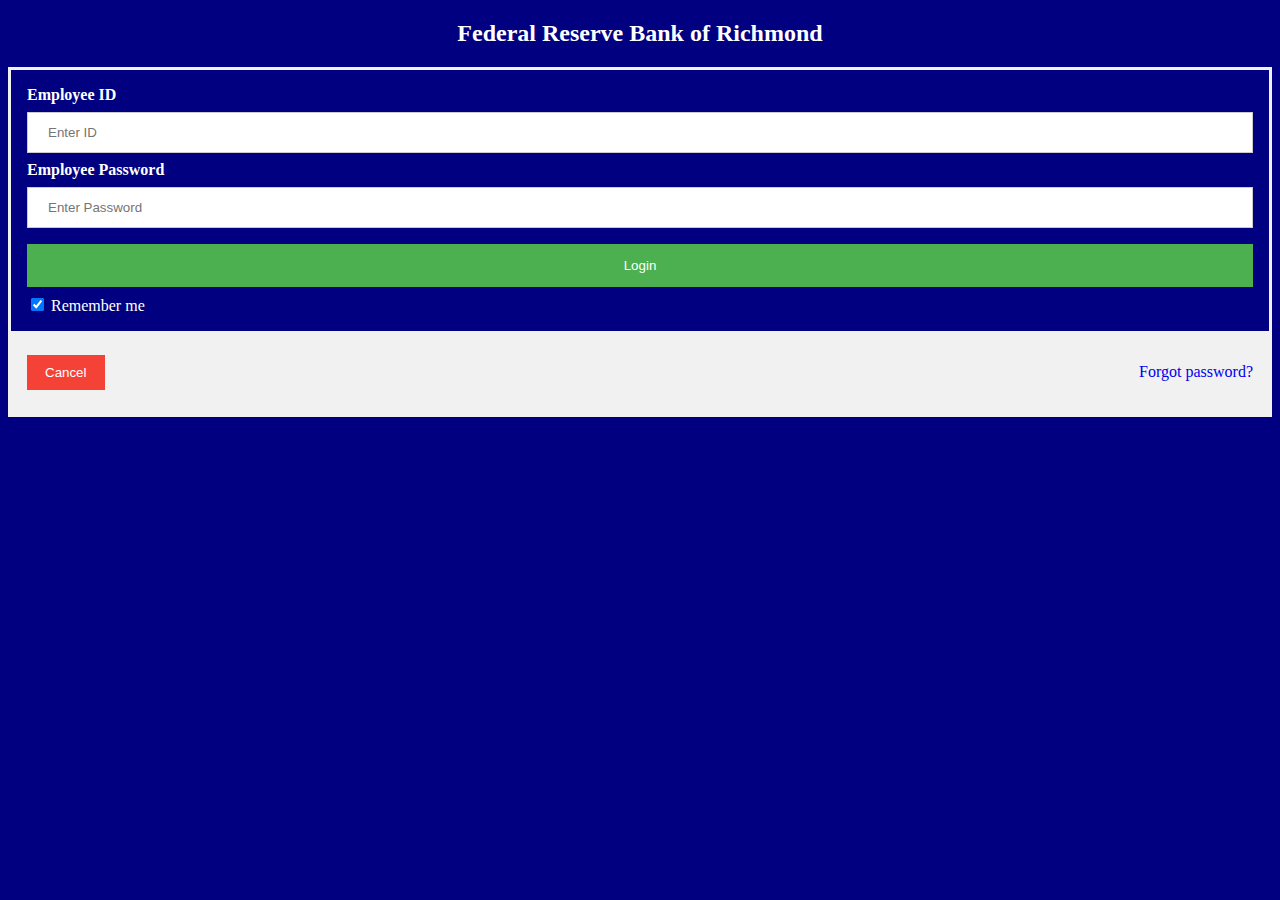
<file: index.html>
<!DOCTYPE HTML>
<html>
    <head>
        <meta charset="UTF-8">
        <title>Federal Reserve Bank of Richmond</title>
        <meta name="viewport" content="width=device-width, initial-scale=1">
        <link rel="stylesheet" type="text/css" href="cssForms.css">
    </head>
    <body>
        <h2><center>Federal Reserve Bank of Richmond</center></h2>
        <form action="spots.html" method="post">

  <div class="container">
    <label for="uname"><b>Employee ID</b></label>
    <input type="text" placeholder="Enter ID" name="uname" required>

    <label for="psw"><b>Employee Password</b></label>
    <input type="password" placeholder="Enter Password" name="psw" required>
        
    <button type="submit">Login</button>
    <label>
      <input type="checkbox" checked="checked" name="remember"> Remember me
    </label>
  </div>

  <div class="container" style="background-color:#f1f1f1">
    <button type="button" class="cancelbtn">Cancel</button>
      <span class="psw"><a href="#">Forgot password?</a></span>
  </div>
        </form>
    </body>
</html>
</file>
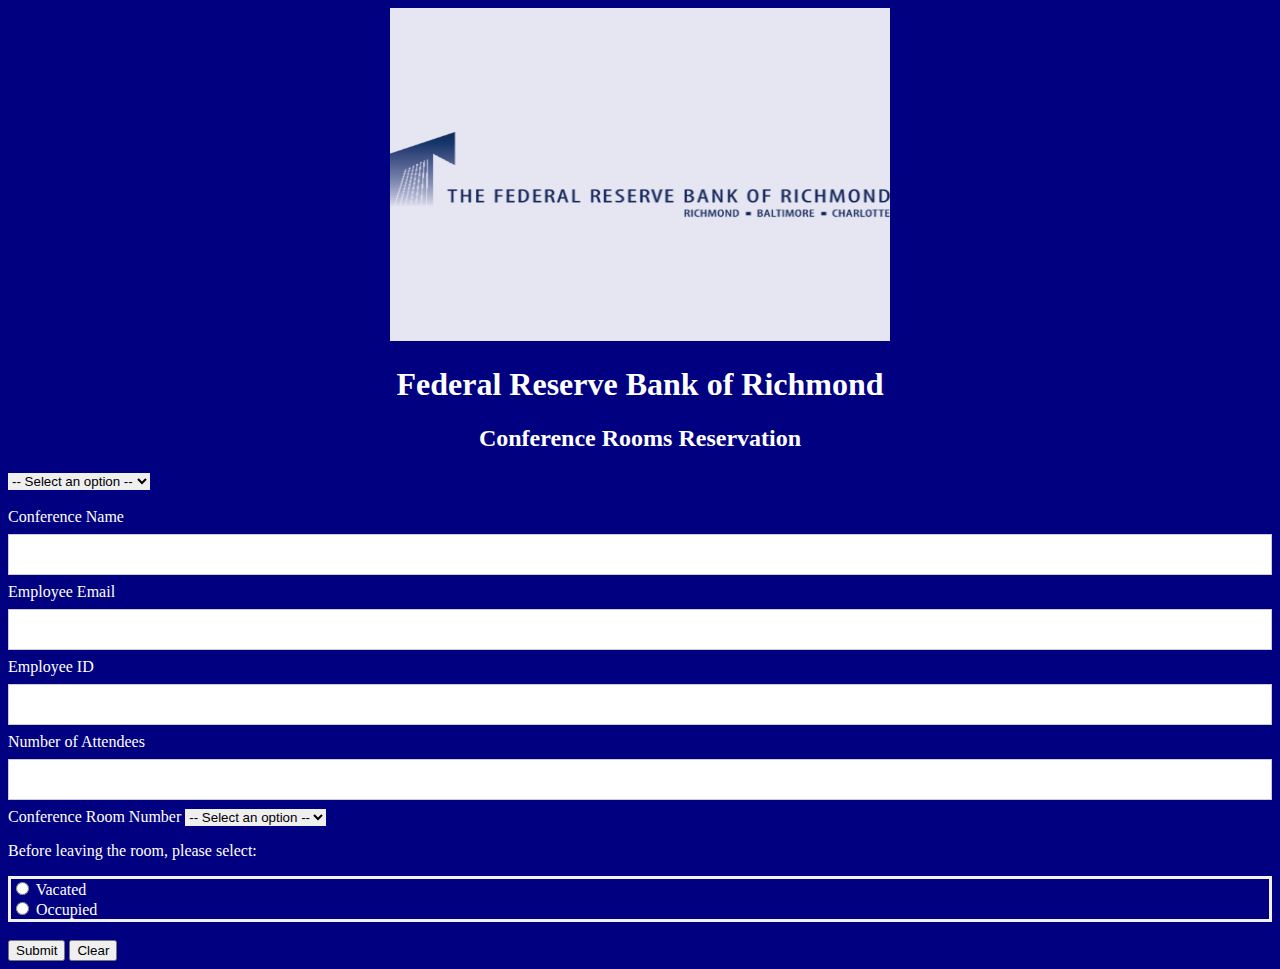
<file: conference.html>
<!DOCTYPE HTML>
<html>
<head>
     <link rel="stylesheet" type="text/css" href="cssForms.css">
    <center><img src="federalreserv.png" alt="Federal Reserve" width="500" height="333"></center>
</head>
<body>
    <h1><center>Federal Reserve Bank of Richmond</center></h1>   
        
        <h2><center>Conference Rooms Reservation</center></h2>
    <div class="dropdown">
		<div class="dropdown-content">
			<select>
                <option disabled selected value> -- Select an option -- </option>
                <option id = "selected" href="#">Already RESERVED</option>
                <option>Still available</option>
            </select>
		</div>
	</div>
    <br>
    <TR>
        <TD>Conference Name</TD>
        <TD ALIGN="left"><INPUT TYPE="text" SIZE="25" NAME="cname"></INPUT>
        </TD>
    </TR>
    <TR>
        <TD>Employee Email</TD>
        <TD ALIGN="left"><INPUT TYPE="text" SIZE="25" NAME="email"></INPUT>
        </TD>
    </TR>
    <TR>
        <TD>Employee ID</TD>
        <TD ALIGN="left"><INPUT TYPE="text" SIZE="25" NAME="eid"></INPUT>
        </TD>
    </TR>
    <TR>
        <TD>Number of Attendees</TD>
        <TD ALIGN="left"><INPUT TYPE="text" SIZE="25" NAME="numbofatt"></INPUT>
        </TD>
        <TR>
			<TD class = "select">Conference Room Number </TD>
			<TD ALIGN="center">
				<select>   
                    <option disabled selected value> -- Select an option -- </option>
					<option value="A1015">Room A1015</option>
					<option value="B2105">Room B2105</option>
					<option value="C3112">Room C3112</option>
					<option value="D4004">Room D4004</option>
					<option value="B2005">Room B2005</option>
					<option value="C3016">Room C3016</option>
					<option value="D4010">Room D4010</option>
				</select>
			</TD> 
    </TR>  
        </TR>
    <p>Before leaving the room, please select:</p>
    <form>
        
        <input type="radio" name="employee" value="vacated"> Vacated <br>
        <input type="radio" name="employee" value="occupied"> Occupied <br> 
    </form>
    <br>
        <INPUT TYPE="submit" VALUE="Submit"></INPUT>
        <INPUT TYPE="reset" VALUE="Clear"></INPUT>
    </body>
</html>
</file>
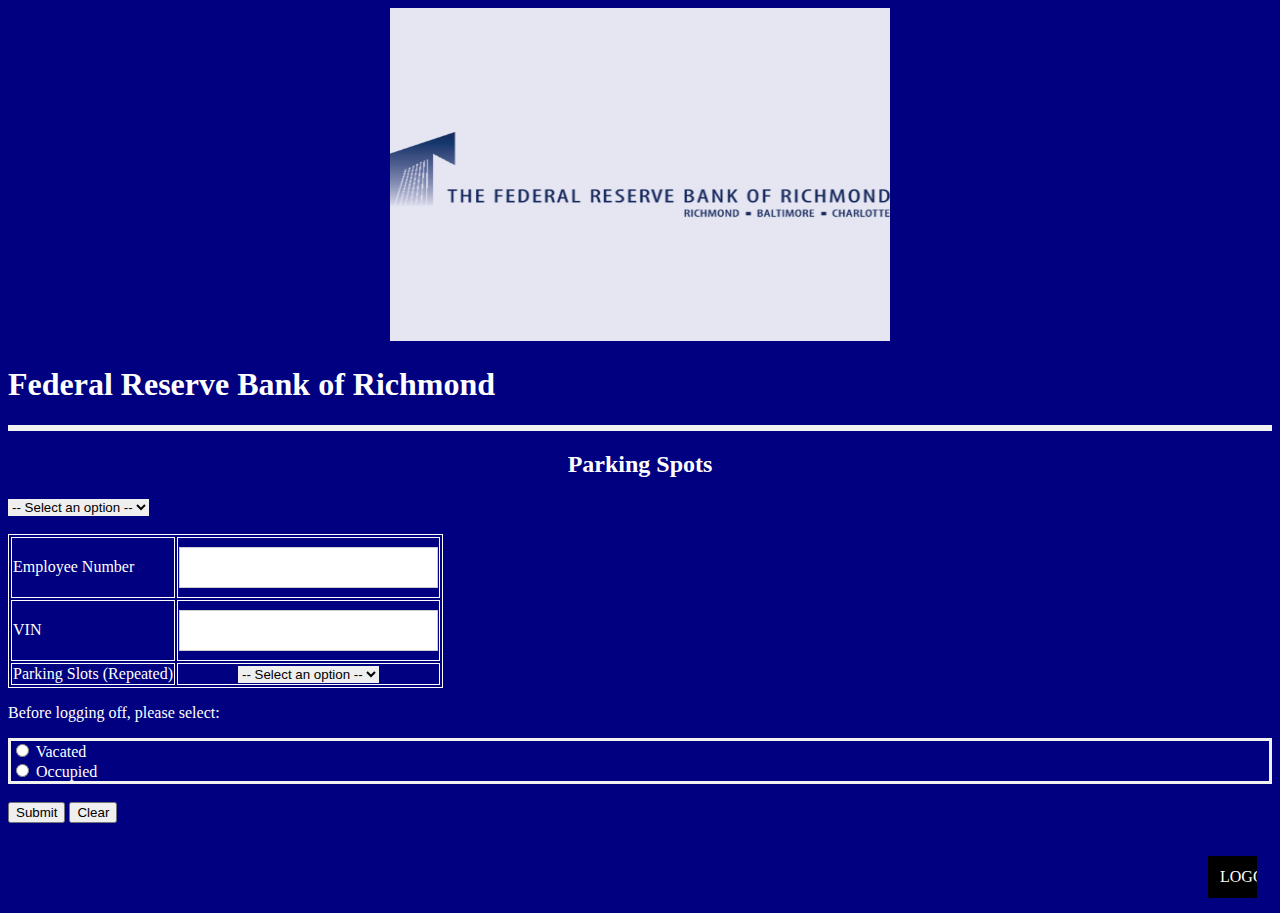
<file: spots.html>
<!DOCTYPE HTML>
<html>
<head>
     <link rel="stylesheet" type="text/css" href="cssForms.css">
    <script>var objSelect = document.getElementById();</script>
    <center><img src="federalreserv.png" alt="Federal Reserve" width="500" height="333"></center>
</head>
<body>
  <h1> Federal Reserve Bank of Richmond</h1>  
  
    <form action="conference.html" method="post"> </form>
        
        <h2><center>Parking Spots</center></h2>
    <div class="dropdown">
		<div class="dropdown-content">
			<select>
                <option disabled selected value required> -- Select an option -- </option>
                <option id = "selected" href="#">Already reserved</option>
                <option>Still available</option>
            </select>
		</div>
	</div>
    <br>
<TABLE BORDER="0">
    <TR>
        <TD>Employee Number</TD>
        <TD ALIGN="left"><INPUT TYPE="text" SIZE="25" NAME="enumb" required></INPUT>
        </TD>
    </TR>
    <TR>
        <TD>VIN</TD>
        <TD ALIGN="left"><INPUT TYPE="text" SIZE="25" NAME="vin" required></INPUT>
        </TD>
    </TR>
        <TR>
			<TD class = "select" required>Parking Slots (Repeated) </TD>
			<TD ALIGN="center">
				<select>   
                    <option disabled selected value> -- Select an option -- </option>
					<option value="001">Slot 001</option>
					<option value="002">Slot 002</option>
					<option value="003">Slot 003</option>
					<option value="004">Slot 004</option>
					<option value="005">Slot 005</option>
					<option value="006">Slot 006</option>
					<option value="007">Slot 007</option>
					<option value="008">Slot 008</option>
					<option value="009">Slot 009</option>
					<option value="010">Slot 010</option>
					<option value="011">Slot 011</option>
					<option value="012">Slot 012</option>
					<option value="013">Slot 013</option>
					<option value="014">Slot 014</option>
					<option value="015">Slot 015</option>
					<option value="016">Slot 016</option>
					<option value="017">Slot 017</option>
					<option value="018">Slot 018</option>
					<option value="019">Slot 019</option>
					<option value="020">Slot 020</option>
					<option value="021">Slot 021</option>
					<option value="022">Slot 022</option>
					<option value="023">Slot 023</option>
					<option value="024">Slot 024</option>
					<option value="025">Slot 025</option>
					<option value="026">Slot 026</option>
					<option value="027">Slot 027</option>
					<option value="028">Slot 028</option>
					<option value="029">Slot 029</option>
					<option value="030">Slot 030</option>
					<option value="031">Slot 031</option>
					<option value="032">Slot 032</option>
					<option value="033">Slot 033</option>
					<option value="034">Slot 034</option>
					<option value="035">Slot 035</option>
					<option value="036">Slot 036</option>
					<option value="037">Slot 037</option>
					<option value="038">Slot 038</option>
					<option value="039">Slot 039</option>
					<option value="040">Slot 040</option>
					<option value="041">Slot 041</option>
					<option value="042">Slot 042</option>
					<option value="043">Slot 043</option>
					<option value="044">Slot 044</option>
					<option value="045">Slot 045</option>
					<option value="046">Slot 046</option>
					<option value="047">Slot 047</option>
					<option value="048">Slot 048</option>
					<option value="049">Slot 049</option>
					<option value="050">Slot 050</option>
					<option value="051">Slot 051</option>
					<option value="052">Slot 052</option>
					<option value="053">Slot 053</option>
					<option value="054">Slot 054</option>
					<option value="055">Slot 055</option>
					<option value="056">Slot 056</option>
					<option value="057">Slot 057</option>
					<option value="058">Slot 058</option>
					<option value="059">Slot 059</option>
					<option value="060">Slot 060</option>
				</select>
			</TD> 
    </TR> 
</TABLE>
    <p>Before logging off, please select:</p>
    <form>
        <input type="radio" name="employee" value="vacated" required> Vacated <br>
        <input type="radio" name="employee" value="occupied" required> Occupied <br> 
    </form>
    <br>
        <INPUT TYPE="submit" VALUE="Submit"></INPUT>
        <INPUT TYPE="reset" VALUE="Clear"></INPUT>
    <br>
    <br>
    <div class="navigation">
  
	<a class="button" href="">
  
  <div class="logout">LOGOUT</div>

	</a>
  
</div>
    </body>
</html>
</file>
<file: cssForms.css>
<style>
body {font-family: Times New Roman , Helvetica, sans-serif;}
form {border: 3px solid #f1f1f1;}
body{
    background-color: navy;
    color: white;
    border:2em;
}

select {
    border:10em;
}

table, th, td {
    border:1px;
    border-style: solid;
}



input[type=text], input[type=password] {
  width: 100%;
  padding: 12px 20px;
  margin: 8px 0;
  display: inline-block;
  border: 1px solid #ccc;
  box-sizing: border-box;
}

button {
  background-color: #4CAF50;
  color: white;
  padding: 14px 20px;
  margin: 8px 0;
  border: none;
  cursor: pointer;
  width: 100%;
}

button:hover {
  opacity: 0.8;
}

.cancelbtn {
  width: auto;
  padding: 10px 18px;
  background-color: #f44336;
}

.imgcontainer {
  text-align: center;
  margin: 24px 0 12px 0;
}

.container {
  padding: 16px;
}

span.psw {
  float: right;
  padding-top: 16px;
}

body header h2 {
    text-align: center;
}

img
{
    opacity: 0.9;
    filter: alpha(opacity=90);
}

@import url(https://fonts.googleapis.com/css?family=Oswald:400);

.navigation {
  width: 100%;
  background-color: black;
}

float: left;
}

.logout {
  font-size: .8em;
  font-family: 'Oswald', sans-serif;
	position: relative;
  right: -18px;
  bottom: -4px;
  overflow: hidden;
  letter-spacing: 3px;
  opacity: 0;
  transition: opacity .45s;
  -webkit-transition: opacity .35s;
  
}

.button {
	text-decoration: none;
	float: right;
  padding: 12px;
  margin: 15px;
  color: white;
  width: 25px;
  background-color: black;
  transition: width .35s;
  -webkit-transition: width .35s;
  overflow: hidden
}

a:hover {
  width: 100px;
}

a:hover .logout{
  opacity: .9;
}

a {
  text-decoration: none;
}

</style>
</file>
